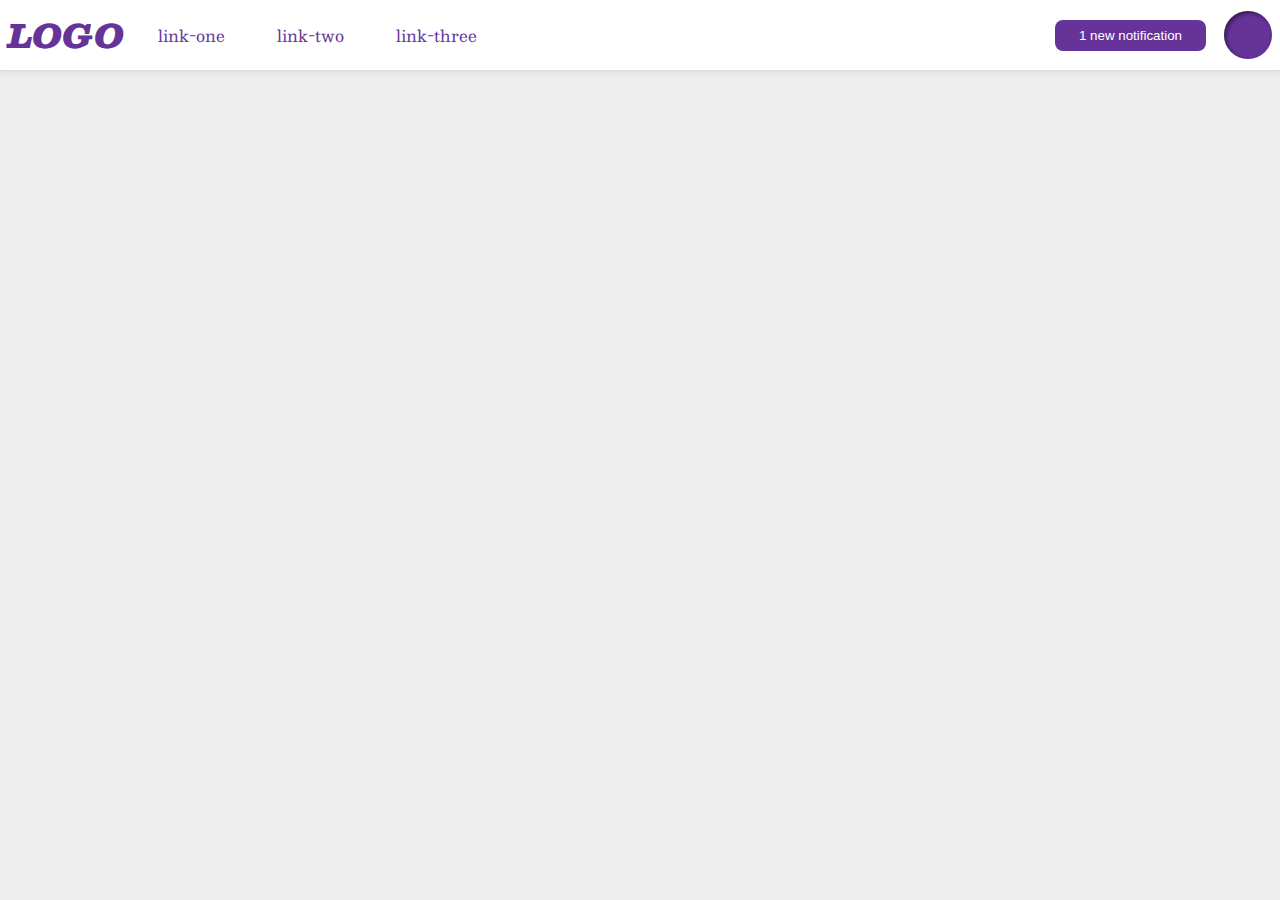
<file: flex/03-flex-header-2/index.html>
<!DOCTYPE html>
<html lang="en">
  <head>
    <meta charset="UTF-8" />
    <meta http-equiv="X-UA-Compatible" content="IE=edge" />
    <meta name="viewport" content="width=device-width, initial-scale=1.0" />
    <title>Flex Header 2</title>
    <link rel="stylesheet" href="style.css" />
  </head>
  <body>
    <div class="header">
      <div class="left">
        <div class="logo">LOGO</div>
        <ul class="links">
          <li><a href="google.com">link-one</a></li>
          <li><a href="google.com">link-two</a></li>
          <li><a href="google.com">link-three</a></li>
        </ul>
      </div>
      <div class="right">
        <button class="notifications">1 new notification</button>
        <div class="profile-image"></div>
      </div>
    </div>
  </body>
</html>
</file>
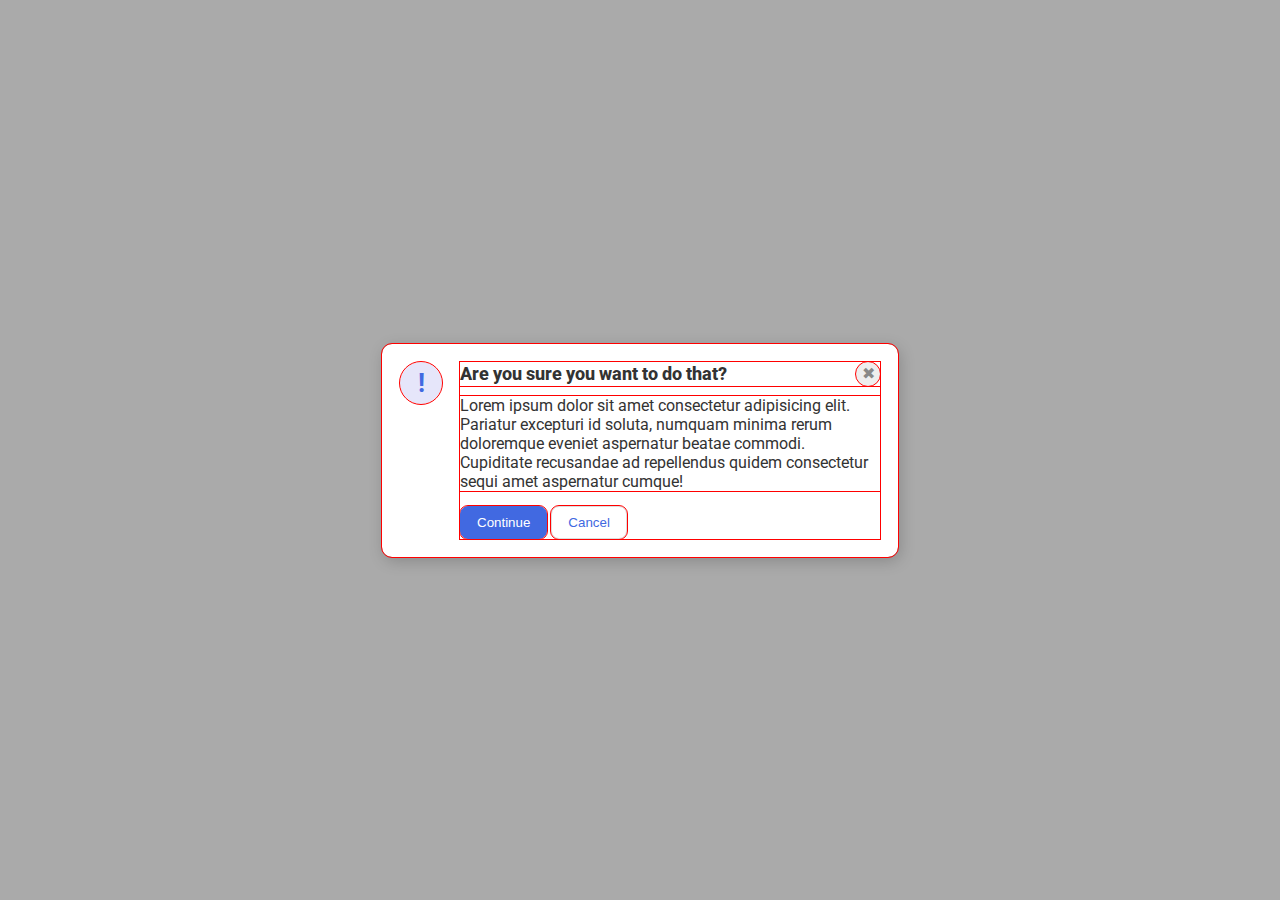
<file: flex/05-flex-modal/index.html>
<!DOCTYPE html>
<html lang="en">
  <head>
    <meta charset="UTF-8" />
    <meta http-equiv="X-UA-Compatible" content="IE=edge" />
    <meta name="viewport" content="width=device-width, initial-scale=1.0" />
    <link rel="stylesheet" href="style.css" />
    <title>Modal</title>
  </head>
  <body>
    <div class="modal">
      <div class="icon">!</div>
      <div class="container">
        <div class="header">
          Are you sure you want to do that?
          <div class="close-button">✖</div>
        </div>
        <div class="text">
          Lorem ipsum dolor sit amet consectetur adipisicing elit. Pariatur
          excepturi id soluta, numquam minima rerum doloremque eveniet
          aspernatur beatae commodi. Cupiditate recusandae ad repellendus quidem
          consectetur sequi amet aspernatur cumque!
        </div>
        <button class="continue">Continue</button>
        <button class="cancel">Cancel</button>
      </div>
    </div>
  </body>
</html>
</file>
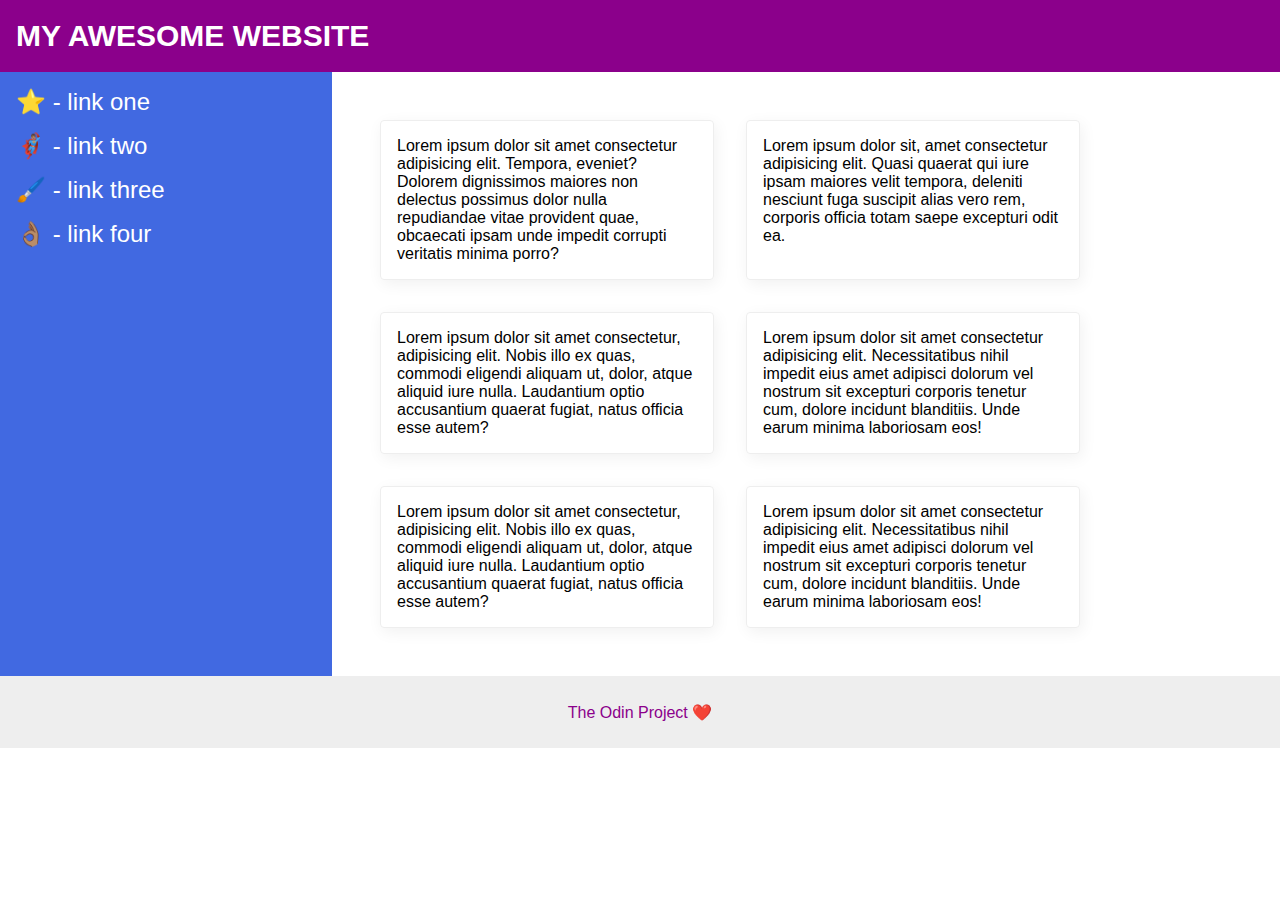
<file: flex/07-flex-layout-2/index.html>
<!DOCTYPE html>
<html lang="en">
  <head>
    <meta charset="UTF-8" />
    <meta http-equiv="X-UA-Compatible" content="IE=edge" />
    <meta name="viewport" content="width=device-width, initial-scale=1.0" />
    <title>The Holy Grail</title>
    <link rel="stylesheet" href="style.css" />
  </head>
  <body>
    <div class="header">MY AWESOME WEBSITE</div>
    <div class="body">
      <div class="sidebar">
        <ul>
          <li><a href="google.com">⭐ - link one</a></li>
          <li><a href="google.com">🦸🏽‍♂️ - link two</a></li>
          <li><a href="google.com">🖌️ - link three</a></li>
          <li><a href="google.com">👌🏽 - link four</a></li>
        </ul>
      </div>
      <div class="container">
        <div class="card">
          Lorem ipsum dolor sit amet consectetur adipisicing elit. Tempora,
          eveniet? Dolorem dignissimos maiores non delectus possimus dolor nulla
          repudiandae vitae provident quae, obcaecati ipsam unde impedit
          corrupti veritatis minima porro?
        </div>
        <div class="card">
          Lorem ipsum dolor sit, amet consectetur adipisicing elit. Quasi
          quaerat qui iure ipsam maiores velit tempora, deleniti nesciunt fuga
          suscipit alias vero rem, corporis officia totam saepe excepturi odit
          ea.
        </div>
        <div class="card">
          Lorem ipsum dolor sit amet consectetur, adipisicing elit. Nobis illo
          ex quas, commodi eligendi aliquam ut, dolor, atque aliquid iure nulla.
          Laudantium optio accusantium quaerat fugiat, natus officia esse autem?
        </div>
        <div class="card">
          Lorem ipsum dolor sit amet consectetur adipisicing elit.
          Necessitatibus nihil impedit eius amet adipisci dolorum vel nostrum
          sit excepturi corporis tenetur cum, dolore incidunt blanditiis. Unde
          earum minima laboriosam eos!
        </div>
        <div class="card">
          Lorem ipsum dolor sit amet consectetur, adipisicing elit. Nobis illo
          ex quas, commodi eligendi aliquam ut, dolor, atque aliquid iure nulla.
          Laudantium optio accusantium quaerat fugiat, natus officia esse autem?
        </div>
        <div class="card">
          Lorem ipsum dolor sit amet consectetur adipisicing elit.
          Necessitatibus nihil impedit eius amet adipisci dolorum vel nostrum
          sit excepturi corporis tenetur cum, dolore incidunt blanditiis. Unde
          earum minima laboriosam eos!
        </div>
      </div>
    </div>
    <div class="footer">The Odin Project ❤️</div>
  </body>
</html>
</file>
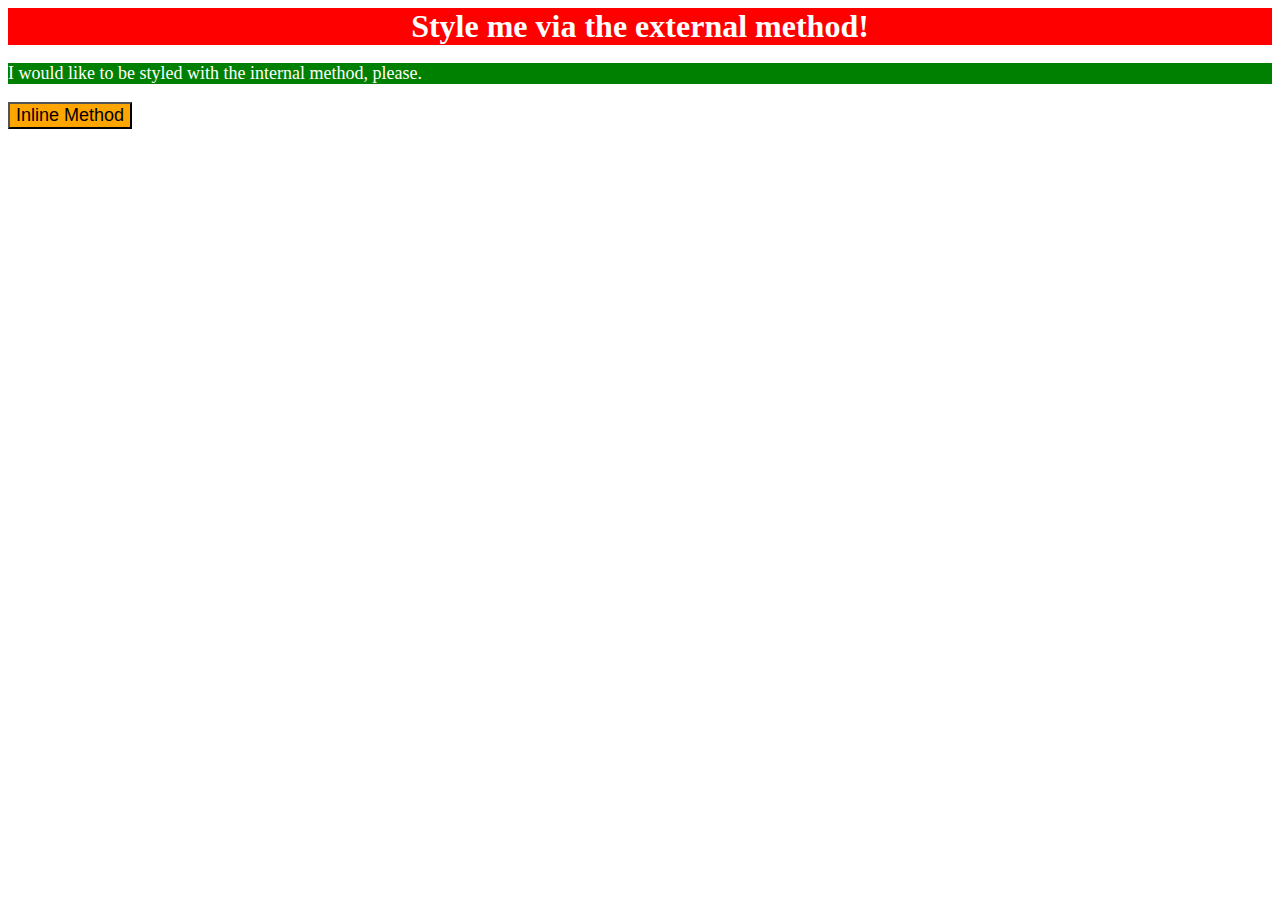
<file: foundations/01-css-methods/index.html>
<!DOCTYPE html>
<html lang="en">
  <head>
    <style>
      p {
        background-color: green;
        color: white;
        font-size: 18px;
      }
    </style>
    <meta charset="UTF-8" />
    <meta http-equiv="X-UA-Compatible" content="IE=edge" />
    <meta name="viewport" content="width=device-width, initial-scale=1.0" />
    <link rel="stylesheet" href="./style.css" />
    <title>Methods for Adding CSS</title>
  </head>
  <body>
    <div>Style me via the external method!</div>
    <p>I would like to be styled with the internal method, please.</p>
    <button style="background: orange; font-size: 18px">Inline Method</button>
  </body>
</html>
</file>
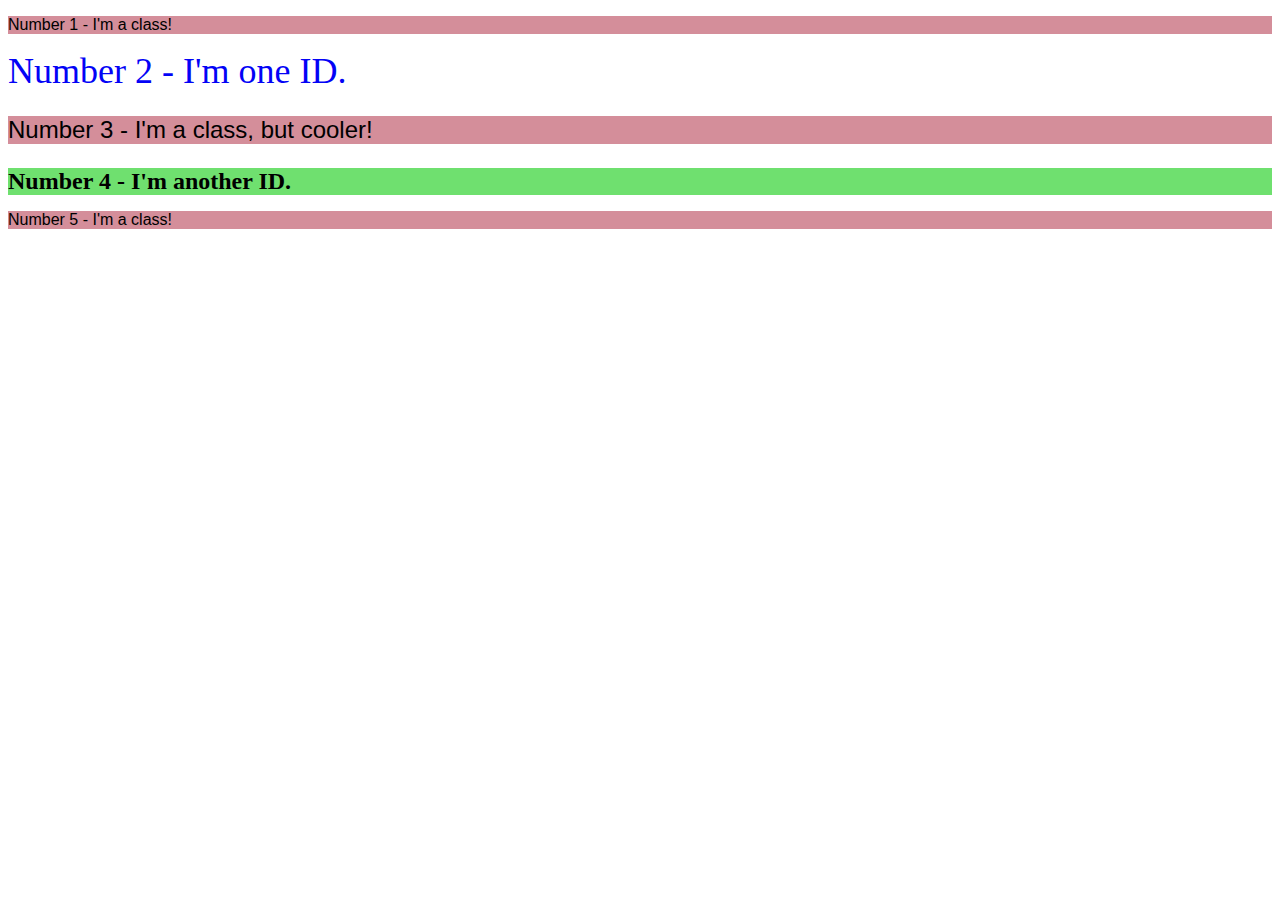
<file: foundations/02-class-id-selectors/index.html>
<!DOCTYPE html>
<html lang="en">
  <head>
    <meta charset="UTF-8" />
    <meta http-equiv="X-UA-Compatible" content="IE=edge" />
    <meta name="viewport" content="width=device-width, initial-scale=1.0" />
    <title>Class and ID Selectors</title>
    <link rel="stylesheet" href="style.css" />
  </head>
  <body>
    <p class="odd">Number 1 - I'm a class!</p>
    <div id="two">Number 2 - I'm one ID.</div>
    <p class="special odd">Number 3 - I'm a class, but cooler!</p>
    <div id="four">Number 4 - I'm another ID.</div>
    <p class="odd">Number 5 - I'm a class!</p>
  </body>
</html>
</file>
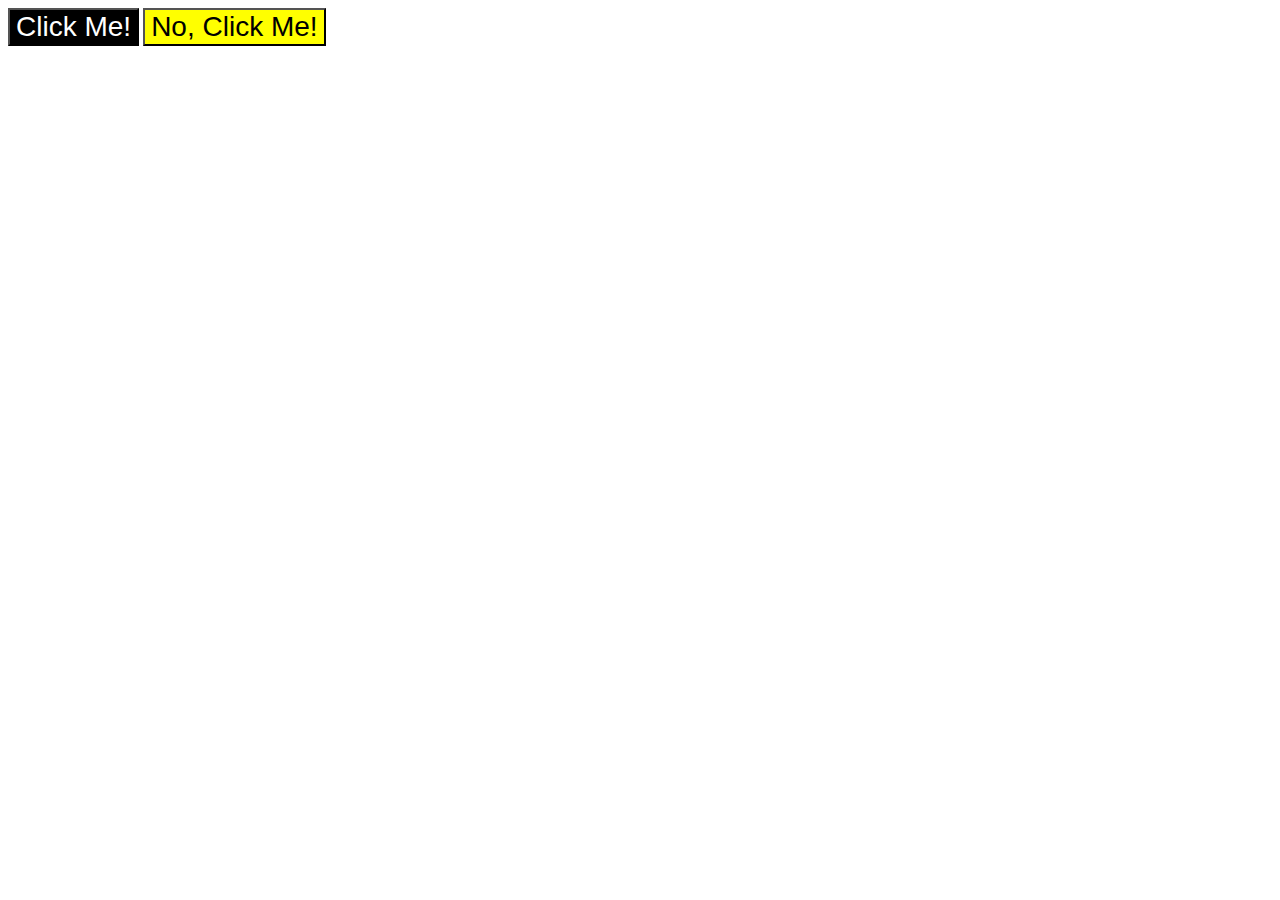
<file: foundations/03-grouping-selectors/index.html>
<!DOCTYPE html>
<html lang="en">
  <head>
    <meta charset="UTF-8" />
    <meta http-equiv="X-UA-Compatible" content="IE=edge" />
    <meta name="viewport" content="width=device-width, initial-scale=1.0" />
    <title>Grouping Selectors</title>
    <link rel="stylesheet" href="style.css" />
  </head>
  <body>
    <button class="first">Click Me!</button>
    <button class="second">No, Click Me!</button>
  </body>
</html>
</file>
<file: flex/03-flex-header-2/style.css>
/* this is some magical font-importing.  
you'll learn about it later. */
@import url("https://fonts.googleapis.com/css2?family=Besley:ital,wght@0,400;1,900&display=swap");

body {
  margin: 0;
  background: #eee;
  font-family: Besley, serif;
}

.header {
  background: white;
  border-bottom: 1px solid #ddd;
  box-shadow: 0 0 8px rgba(0, 0, 0, 0.1);
  display: flex;
  justify-content: space-between;
  align-items: center;
  padding: 8px;
}

.profile-image {
  background: rebeccapurple;
  box-shadow: inset 2px 2px 4px rgba(0, 0, 0, 0.5);
  border-radius: 50%;
  width: 48px;
  height: 48px;
}

.logo {
  color: rebeccapurple;
  font-size: 32px;
  font-weight: 900;
  font-style: italic;
}

button {
  border: none;
  border-radius: 8px;
  background: rebeccapurple;
  color: white;
  padding: 8px 24px;
  align-items: flex-end;
  justify-content: flex-end;
}

a {
  /* this removes the line under our links */
  text-decoration: none;
  color: rebeccapurple;
  margin: 16px;
}

ul {
  list-style-type: none;
  display: flex;
  margin: 0;
  padding: 0;
  flex-direction: row;
  gap: 20px;
}

.left,
.right {
  display: flex;
  align-items: center;
  gap: 18px;
}
</file>
<file: flex/05-flex-modal/style.css>
@import url("https://fonts.googleapis.com/css2?family=Roboto:wght@400;700&display=swap");

* {
  outline: 1px solid red !important;
}

html,
body {
  height: 100%;
}

body {
  font-family: Roboto, sans-serif;
  margin: 0;
  background: #aaa;
  color: #333;
  /* I'll give you this one for free lol */
  display: flex;
  align-items: center;
  justify-content: center;
}

.modal {
  background: white;
  width: 480px;
  border-radius: 10px;
  box-shadow: 2px 4px 16px rgba(0, 0, 0, 0.2);
  display: flex;
  gap: 18px;
  padding: 18px;
}

.icon {
  color: royalblue;
  font-size: 26px;
  font-weight: 700;
  background: lavender;
  width: 42px;
  height: 42px;
  border-radius: 50%;
  display: flex;
  align-items: center;
  justify-content: center;
  flex-shrink: 0;
}

.close-button {
  background: #eee;
  border-radius: 50%;
  color: #888;
  font-weight: 400;
  font-size: 16px;
  height: 24px;
  width: 24px;
  display: flex;
  align-items: center;
  justify-content: center;
}

button {
  padding: 8px 16px;
  border-radius: 8px;
}

button.continue {
  background: royalblue;
  border: 1px solid royalblue;
  color: white;
}

button.cancel {
  background: white;
  border: 1px solid #ddd;
  color: royalblue;
}

.header {
  font-size: 18px;
  font-weight: 800;
  display: flex;
  align-items: center;
  justify-content: space-between;
  margin-bottom: 10px;
}

.text {
  margin-bottom: 15px;
}
</file>
<file: flex/07-flex-layout-2/style.css>
/* {
  outline: 1px solid red !important;
} */

body {
  font-family: -apple-system, BlinkMacSystemFont, "Segoe UI", Roboto, Oxygen,
    Ubuntu, Cantarell, "Open Sans", "Helvetica Neue", sans-serif;
  margin: 0;
  min-height: 100vh;
}

.header {
  height: 72px;
  background: darkmagenta;
  color: white;
  display: flex;
  align-items: center;
  padding-left: 16px;
  font-size: 30px;
  font-weight: 700;
}

.body {
  display: flex;
}

.footer {
  height: 72px;
  background: #eee;
  color: darkmagenta;
  display: flex;
  align-items: center;
  justify-content: center;
}

.sidebar {
  width: 300px;
  background: royalblue;
  padding: 16px;
  flex-shrink: 0;
}

ul {
  list-style-type: none;
  margin: 0;
  padding: 0;
}

li {
  list-style: none;
  font-size: 24px;
  margin-bottom: 16px;
}

a:link {
  text-decoration: none;
  color: white;
}

.container {
  display: flex;
  flex-wrap: wrap;
  padding: 32px;
}

.card {
  border: 1px solid #eee;
  box-shadow: 2px 4px 16px rgba(0, 0, 0, 0.06);
  border-radius: 4px;
  margin: 16px;
  width: 300px;
  padding: 16px;
}
</file>
<file: foundations/01-css-methods/style.css>
div {
  background-color: red;
  color: white;
  font-size: 32px;
  font-weight: bold;
  text-align: center;
}
</file>
<file: foundations/02-class-id-selectors/style.css>
.odd {
  background-color: rgb(212, 142, 154);
  font-family: Verdana, sans-serif;
}
.special {
  font-size: 24px;
}

#two {
  color: rgb(3, 3, 246);
  font-size: 36px;
}

#four {
  background-color: rgb(111, 224, 111);
  font-size: 24px;
  font-weight: bold;
}
</file>
<file: foundations/03-grouping-selectors/style.css>
.first {
  background-color: black;
  color: white;
}

.second {
  background-color: yellow;
}

/* button {
  font-size: 28px;
  font-family: Helvetica, "Times New Roman", sans-serif;
} */

.first,
.second {
  font-family: Helvetica, "Times New Roman", sans-serif;
  font-size: 28px;
}
</file>
